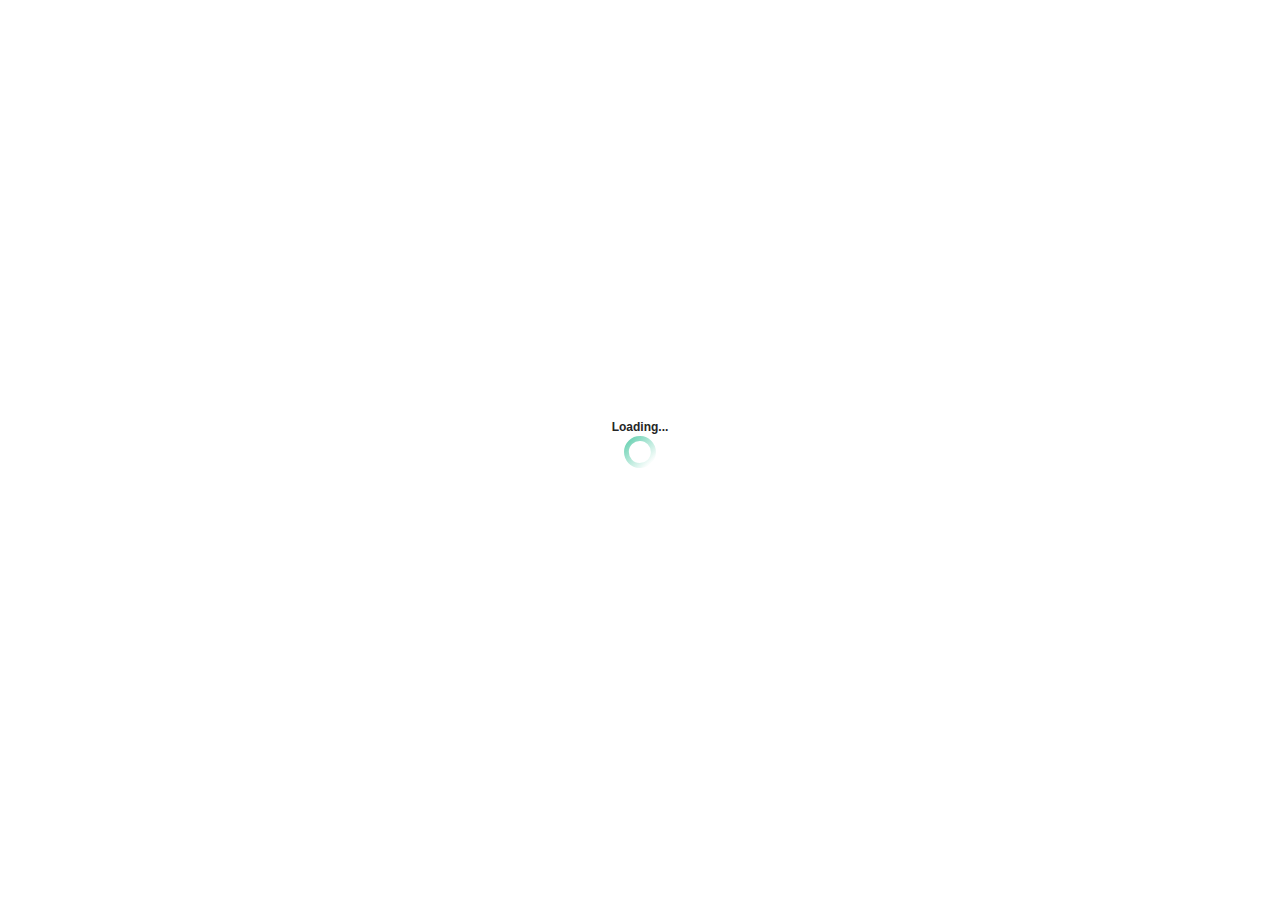
<file: index.html>
<!DOCTYPE html>
<html>

<head>
    <meta charset="utf-8">
    <title>Web Activity Time Tracker</title>
    <link href="style/webact.css" rel="stylesheet" />
    <link href="style/chart.css" rel="stylesheet" />
</head>

<body style="background-color: rgb(217, 226, 251);">
    <div id="preloader" class="preloader">
        <div class="preloader__image">
            <div class="title">Loading...</div>
        </div>
    </div>
    <svg class="height-0">
      <filter id="dropShadow">
         <feGaussianBlur in="SourceAlpha" stdDeviation="3" />
         <feOffset dx="0" dy="1" />
         <feMerge>
            <feMergeNode />
            <feMergeNode in="SourceGraphic" />
         </feMerge>
      </filter>
   </svg>
    <div id="extensionTitle">
        <h1 style="text-align:center">MindfulSurf</h1>
        <p style="text-align:center">Cultivating Digital Wellness</p>
    </div>
<div id="buttons" class="btn-block">
    <a class="active" id="btnToday" style="width: 50%;">Today</a>
    <a id="settings" style="width: 50%;">Settings</a>
    <div id='hintForUsers' class="hint-for-settings hide">
        <div id='closeHintBtn' class="close-hint">✖</div>
        <p class="title-block">In Web Activity Time Tracker you can:</p>
        <p>Set a time to block your website and several  other customization features</p>
    </div>
</div>
    <div id="stats" class="hide">
        <p class="table-header">Overall statistics</p>
        <div id="statsBlock">
            <div class="title-block">
                <div class="block-additional">
                    <div class="summary-title">First day</div>
                    <div class="value-block" id="statFirstDay"></div>
                </div>
                <div class="block-additional">
                    <div class="summary-title">Active days</div>
                    <div class="value-block" id="statActiveDays"></div>
                </div>
                <div class="block-additional">
                    <div class="summary-title">Days in total</div>
                    <div class="value-block" id="statTotalDays"></div>
                </div>
            </div>
            <div class="title-block">
                <div class="block-additional">
                    <div class="summary-title">Today</div>
                    <div class="span-time" id="statTodayTime"></div>
                </div>
                <div class="block-additional">
                    <div class="summary-title">All-time</div>
                    <div class="span-time" id="statAllDaysTime"></div>
                </div>
                <div class="block-additional">
                    <div class="summary-title">Average by active days</div>
                    <div class="span-time" id="statAverageTime"></div>
                </div>
            </div>
            <div class="title-block">
                <div class="block">
                    <div class="summary-title">Most active day<div class="tooltip today-icon"><img id="statActiveDayIcon" data-today="true" src="/icons/today.svg" height="17" class="margin-left-5"><span class="tooltiptext" id="statActiveDayTitle">Don't include the current day in the calculation of statistics</span></div></div>
                    <div class="inline-block">
                        <div class="value-block" id="statActiveDay"></div>
                        <div class="span-time" id="statActiveDayTime"></div>

                        <div class="value-block hide" id="statActiveDayWithoutCurrentDay"></div>
                        <div class="span-time hide" id="statActiveDayTimeWithoutCurrentDay"></div>
                    </div>
                </div>
                <div class="block">
                    <div class="summary-title">Most inactive day<div class="tooltip today-icon"><img id="statInActiveDayIcon" data-today="true" src="/icons/today.svg" height="17" class="margin-left-5"><span class="tooltiptext" id="statInActiveDayTitle">Don't include the current day in the calculation of statistics</span></div></div>
                    <div class="inline-block">
                        <div class="value-block" id="statInActiveDay"></div>
                        <div class="span-time" id="statInActiveDayTime"></div>

                        <div class="value-block hide" id="statInActiveDayWithoutCurrentDay"></div>
                        <div class="span-time hide" id="statInActiveDayTimeWithoutCurrentDay"></div>
                    </div>
                </div>
            </div>
        </div>
    </div>
    <div id="chart"></div>
    <div id="labelForTimeInterval" class="warning hide">
        <label>Only time intervals greater than 3 seconds are shown</label>
    </div>
    <div id="timeChart"></div>
    <div id="resultTable" class="list-of-site"></div>
    <div id="byDays" class="calendar-block"></div>

</body>

</html>

<script src="scripts/chart/d3.v4.min.js"></script>
<script src="scripts/chart/chart-core.js"></script>
<script src="scripts/storage.js"></script>
<script src="scripts/common.js"></script>
<script src="scripts/ui.js"></script>
<script src="scripts/webact.js"></script>
</file>
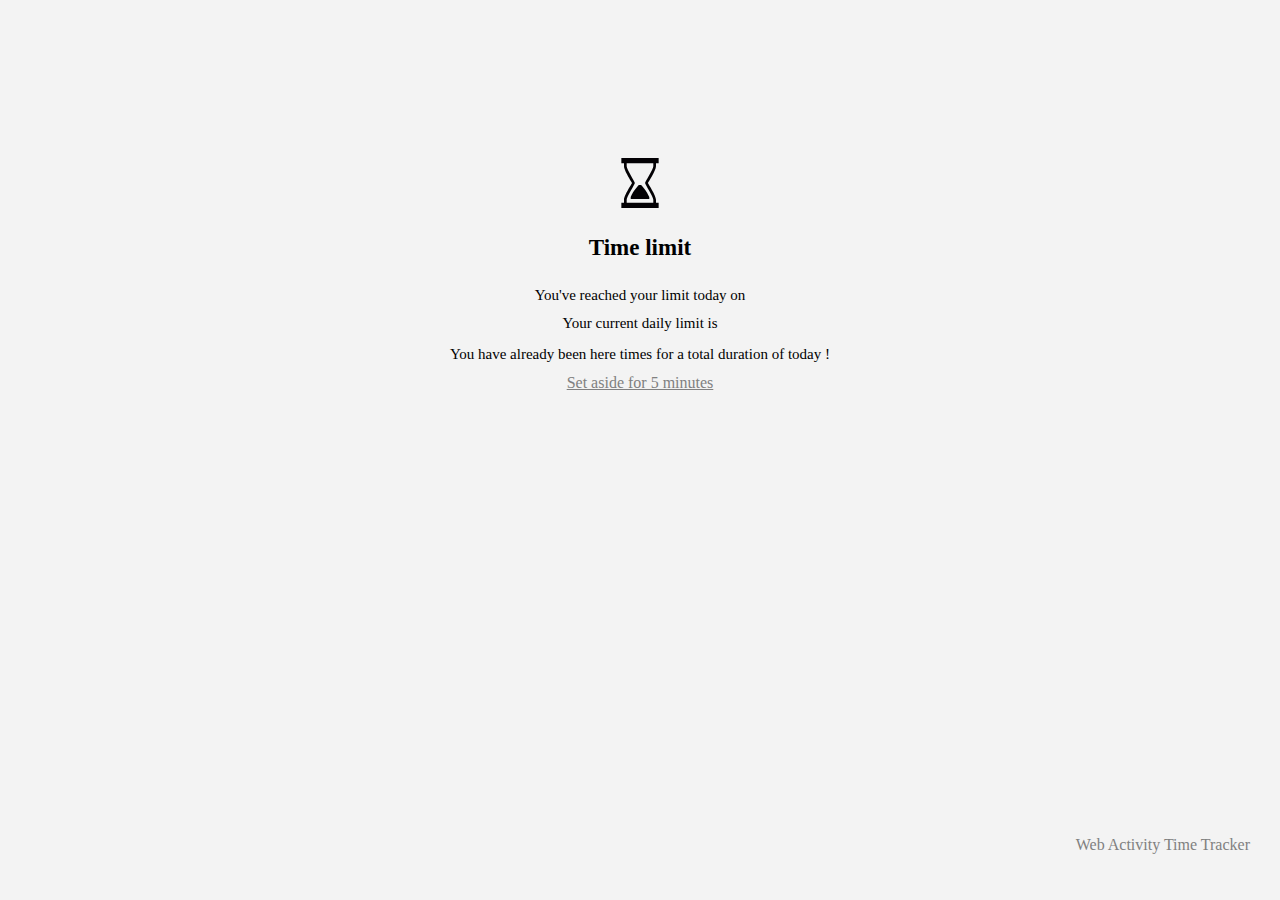
<file: block.html>
<!DOCTYPE html>
<html>

<head>
   <meta charset="utf-8">
   <title>Access to the site is limited</title>
   <link href="style/block.css" rel="stylesheet" />
   <script src="scripts/storage.js"></script>
   <script src="scripts/common.js"></script>
   <script src="scripts/block.js"></script>
</head>

<body>
   <div>
      <img src="icons/time.svg" height="50">
      <p class="title">Time limit</p>
      <div class="description">You've reached your limit today on <span id="site" class="current-site"></span></div>
      <div class="description margin-top-10">Your current daily limit is <span id="limit" class="current-limit"></span></div>

      <div class="description margin-top-10">You have already been here
         <span id="deferredCount" class="deferred-metrics"></span> times for a total duration of
         <span id="deferredTime" class="deferred-metrics"></span> today !
      </div>
      <div class="margin-top-10"><a id="deffererBtn" class="defferer-link">Set aside for 5 minutes</a></div>
   </div>
   <p class="product-title">Web Activity Time Tracker</p>
</body>

</html>
</file>
<file: style/webact.css>
body {
    font-family: "Segoe UI", Tahoma, sans-serif !important;
    color: #262626;
}

.list-of-site {
    overflow-y: auto;
}

#extensionTitle {
    margin-top: -20px;
}

.inline-flex {
    display: flex;
    height: 40px;
    margin: 10px 5px;
    box-shadow: 0 -1px 5px 0 rgb(0 0 0 / 9%), 0 1px 4px 0 rgb(0 0 0 / 12%);
    border-radius: 10px;
    padding: 5px;
}

.inline-flex:hover {
    cursor: pointer;
}

.inline-flex:hover .p-url {
    font-size: 15px;
    font-weight: 650;
}

.inline-flex:hover .span-time {
    color: rgb(0, 0, 0);
}

.inline-flex:hover .span-percentage {
    color: rgb(0, 0, 0);
    font-weight: 650;
}

.p-url {
    width: 320px;
    text-decoration: none;
    color: rgb(0, 0, 0);
    font-size: 15px;
    cursor: pointer;
    margin:0;
    font-weight: 500;
}

.p-visits {
    width: 320px;
    text-decoration: none;
    color: rgb(71, 71, 71);
    font-size: 13px;
    cursor: pointer;
    margin:0;
}

.span-total {
    width: 450px;
    text-decoration: none;
    color: rgb(0, 0, 0);
    margin-left: 5px;
    font-size: 12px;
    font-weight: 700;
    cursor: pointer;
}

#total .total-block {
    width: 344px;
    font-size: 13px;
    font-weight: 600;
}

#total .title {
    font-weight: 550;
    font-size: 12px;
    text-align: right;
}

#total .span-time {
    font-weight: 750;
    text-align: right;
}

.visits {
    text-decoration: underline;
    text-decoration-style: solid;
    /* border-bottom: 1px dotted #ccc; */
}

.span-percentage {
    color: black;
    font-size: 12px;
}

.span-time {
    color: #c5c3c3;
    font-weight: 700;
    text-align: right;
    margin-left: auto;
    margin-right: 15px;
}

.span-time .span-active-time {
    color: rgb(0, 0, 0);
}

.day-time .span-active-time {
    color: rgb(0, 0, 0);
}

.margin-left-auto {
    margin-left: auto;
}

.favicon {
    margin: 2px 7px 5px 3px;
}

hr {
    border: none;
    background-color: rgb(223, 222, 222);
    height: 2px;
}

::-webkit-scrollbar-track {
    border-radius: 10px;
    background-color: #F5F5F5;
}

::-webkit-scrollbar {
    width: 7px;
    background-color: #F5F5F5;
}

::-webkit-scrollbar-thumb {
    border-radius: 10px;
    background-color: #555;
}

.title {
    font-size: 12px;
    font-weight: 650;
    margin: 2px;
    text-align: center;
}

a {
    color: rgb(122 122 122);
    padding: 4px 5px;
    text-align: center;
    display: inline-block;
    font-size: 12px;
    font-weight: 650;
    margin: 4px 7px;
    transition-duration: 0.4s;
    cursor: pointer;
    text-decoration: none;
    text-transform: uppercase;
    border-bottom: 2px solid rgb(195, 194, 194);
    background: transparent;
    width: 20%;
}

a:hover {
    color: rgb(76, 160, 175);
    border-bottom: 2px solid rgb(76, 160, 175);
}

a.active {
    color: rgb(76, 160, 175);
    border-bottom: 2px solid rgb(76, 160, 175);
}

input[type="date"] {
    margin: 4px 6px;
    height: 22px;
}

.btn-block {
    width: 580px;
    margin-bottom: 5px;
}

.no-data {
    width: 500px;
    text-align: center;
    font-weight: 600;
    font-size: 14px;
}

.calendar-block {
    margin-top: 0px;
}

.today-icon{
    cursor:pointer;
}

.table-header {
    border-radius: 5px;
    font-weight: 600;
    font-size: 13px;
    padding: 4px;
    background-color: rgb(235, 243, 251);
    text-align: center;
    margin: 0;
}

p.table-header {
    text-align: center;
}

.day-block {
    display: inline-flex;
    width: 100%;
    height: 40px;
    cursor: pointer;
}

.day {
    width: 415px;
    font-size: 13px;
    margin-left: 15px;
    font-weight: 600;
}

.day-time {
    width: 80px;
    margin-left: auto;
    margin-right: 10px;
    font-weight: 650;
    font-size: 13px;
    color: #c5c3c3;
}

.header-title-day {
    margin-left: 5px;
}

.header-title-time {
    margin-right: 5px;
    float: right;
}

input[type='checkbox'] {
    display: none;
}

.lbl-toggle {
    font-size: 12px;
    cursor: pointer;
}

.collapsible-content {
    max-height: 0px;
    overflow-y: auto;
    transition: max-height .25s ease-in-out;
}

.toggle:checked+.lbl-toggle+.collapsible-content {
    max-height: 250px;
}

.toggle:checked+.lbl-toggle {
    border-bottom-right-radius: 0;
    border-bottom-left-radius: 0;
}

.collapsible-content .content-inner {
    background: rgba(250, 224, 66, .2);
    border-bottom: 1px solid rgba(250, 224, 66, .45);
    border-bottom-left-radius: 7px;
    border-bottom-right-radius: 7px;
    padding: 7px;
    overflow-y: auto;
    /* border-left: 3px solid rgb(151, 218, 52); */
}

.margin-left-5 {
    margin-left: 5px;
}

.tooltip {
    position: relative;
    display: inline-block;
    vertical-align: middle;
}

/* Tooltip text */

.tooltip .tooltiptext {
    font-size: 11px;
    font-weight: 500;
    visibility: hidden;
    width: 180px;
    background-color: #555;
    color: #fff;
    text-align: center;
    padding: 5px 0;
    border-radius: 6px;
    /* Position the tooltip text */
    position: absolute;
    z-index: 1;
    transform: translateX(-40%) translateY(-120%);
    /* Fade in tooltip */
    opacity: 0;
    transition: opacity 0.3s;
}

.visits.tooltip .tooltiptext {
    width: 120px;
    transform: translateX(-50%) translateY(-120%);
}

.current-url.tooltip .tooltiptext {
    width: 120px;
    transform: translateX(-50%) translateY(-120%);
}

/* Show the tooltip text when you mouse over the tooltip container */

.tooltip:hover .tooltiptext {
    visibility: visible;
    opacity: 1;
}

.block-img {
    width: 28px;
    height: 28px;
    margin: 3px 15px 5px 3px;
}

.expander {
    background-color: rgb(231, 227, 227);
    height: 20px;
    text-align: center;
    font-weight: 600;
    border-radius: 5px;
    cursor: pointer;
}

.button {
    width: 42%;
    background-color: white;
    color: rgb(195, 194, 194);
    border: 2px solid rgb(209, 207, 207);
}

.button:hover {
    background-color: white;
    color: black;
    color: rgb(76, 160, 175);
    border: 2px solid rgb(76, 160, 175);
}

.button.active {
    background-color: white;
    color: black;
    color: rgb(76, 160, 175);
    border: 2px solid rgb(76, 160, 175);
}

.hide {
    display: none;
}

.chart-btn {
    border-radius: 5px;
    background-color: transparent;
    background-repeat: no-repeat;
    background-position: 5px;
    cursor: pointer;
    height: 16px;
    padding-left: 16px;
    vertical-align: middle
}

.chart-btn-donut {
    background-image: url(/icons/pie-chart.png);
}

.chart-btn-heatmap {
    background-image: url(/icons/heat-map-16.png);
}

#statsBlock {
    color: #9b9b9b;
    font-size: 13px;
}

#statsBlock .block {
    width: 45%;
    display: inline-block;
    text-align: center;
}

#statsBlock .summary-title {
    background: #dbdbdb;
    border: #dbdbdb 1px solid;
    border-radius: 10px;
    color: #919191;
    padding: 2px;
}

#statsBlock .block-additional {
    width: 30%;
    display: inline-block;
    text-align: center;
    height: 55px;
}

#statsBlock .span-time {
    font-weight: 600;
    text-align: center !important;
    height: 35px;
}

#statsBlock .span-time-active {
    font-weight: 600;
}

#statsBlock .title-block {
    margin-left: 10%;
    margin-top: 5px;
}

#statsBlock .value-block {
    color: black;
    font-weight: 600;
}

#statsBlock .inline-block {
    display: inline-block;
}

#statsBlock .most-active-days-title {
    width: 50%;
    display: inline-block;
}

#statsBlock .most-active-days-value {
    display: inline-block;
    margin-left: 20%;
    vertical-align: top;
}

.warning {
    color: #9b9b9b;
    font-size: 13px;
    text-align: center;
}

.preloader {
    position: fixed;
    left: 0;
    top: 0;
    right: 0;
    bottom: 0;
    overflow: hidden;
    background: #fff;
    z-index: 1001;
}

.preloader__image {
    position: relative;
    top: 50%;
    left: 50%;
    width: 64px;
    height: 64px;
    margin-top: -32px;
    margin-left: -32px;
    background: url(/icons/preloader.svg) no-repeat 50% 50%;
}

.loaded_hiding .preloader {
    transition: 0.3s opacity;
    opacity: 0;
}

.loaded .preloader {
    display: none;
}

.hint-for-settings {
    background: rgba(62, 155, 192, 1);
    border-radius: 5px;
    top: 135px; /* Adjusted to move down by 50px */
    color: #fff;
    right: 2%;
    padding: 5px 15px;
    position: absolute;
    z-index: 98;
    width: 300px;
    height: 100px;
}

.hint-for-settings::before {
    border: solid;
    border-color: rgba(62, 155, 192, 1) transparent;
    border-width: 0 10px 10px 10px;
    top: -10px; /* Adjusted to move down by 50px */
    content: "";
    left: 75%;
    position: absolute;
    z-index: 99;
}

.close-hint {
    position: absolute;
    top: 10px; /* Adjusted to move down by 50px */
    right: 10px;
    cursor: pointer;
}


.arrow {
    color: yellow;
}

.dark-mode {
    color: #ffffff !important;
    background-color: #121212 !important;
}

.dark-mode .span-active-time {
    color: #ffffff;
}

.dark-mode .p-url {
    color: #ffffff;
}

.dark-mode .table-header {
    color: #ffffff;
    background-color: #838383;
}

.dark-mode .inline-flex:hover .span-percentage {
    color: #ffffff;
}

.dark-mode .span-percentage {
    color: #ffffff;
}

.dark-mode .block .value-block {
    color: #ffffff !important;
}

.dark-mode .inline-flex:hover .span-time {
    color: #ffffff;
}

.dark-mode .inline-flex .p-visits {
    color: #ffffff;
}

.dark-mode .inline-flex:hover .p-visits {
    color: #ffffff;
}

.dark-mode .span-time {
    color: #a5a5a5;
}

.dark-mode .summary-title {
    color: #000000 !important;
}

.dark-mode .value-block{
    color: #ffffff !important;
}

.btn-block {
    display: flex;
}
</file>
<file: style/chart.css>
/*Styling for the lines connecting the labels to the slices*/
polyline{
    opacity: .3;
    stroke: black;
    stroke-width: 2px;
    fill: none;
}

/* Make the percentage on the text labels bold*/
.labelName tspan {
    font-style: normal;
    font-weight: 700;
}

/* In biology we generally italicise species names. */
.labelName {
    font-size: 1.1em;
}

tspan{
    font-size: 1.2em;
    font-weight: 600;
}

.siteName{
    font-size: 1em !important;
    font-weight: 400 !important;
}

.percentageValue{
    font-size: 1.8em !important;
    font-weight: 600 !important;
}

g.slices > path:hover{
  transform: translate(0,-1px);
  filter: url(#dropShadow);
  transition: transform .1s;
} 

g.slices > path.mouse-over{
  transform: translate(0,-1px);
  filter: url(#dropShadow);
  transition: transform .1s;
}

/*styles for chart of days*/
.axis path,
.axis line {
  fill: none;
  stroke: #000;
  shape-rendering: crispEdges;
}

.bar {
  fill: orange;
}

.bar:hover {
  fill: orangered ;
}

.x.axis path {
  display: none;
}

.d3-tip {
  font-size: 11px;
  line-height: 1;
  font-weight: bold;
  padding: 7px;
  background: rgba(0, 0, 0, 0.8);
  color: #fff;
  border-radius: 2px;
}

/* Creates a small triangle extender for the tooltip */
.d3-tip:after {
  box-sizing: border-box;
  display: inline;
  font-size: 10px;
  line-height: 1;
  color: rgba(0, 0, 0, 0.8);
  content: "\25BC";
  position: absolute;
  text-align: center;
  right:0;
}

/* Style northward tooltips differently */
.d3-tip.n:after {
  margin: -1px 0 0 0;
  top: 100%;
  left: 0;
}

.red-label{
  color:red;
}

.height-0{
  height: 0 !important;
}

.grid .tick {
  stroke: lightgrey;
  opacity: 0.1;
}
.grid path {
    stroke-width: 0;
}

body{
  min-height: 250px;
}
</file>
<file: style/block.css>
body{
    padding: 150px;
    text-align: center;
    background-color: rgb(243, 243, 243)
}

.title{
    font-size: 23px;
    font-weight: 600;
}

.description{
    font-size: 15px;
    font-weight: 400;
}

.current-site{
    font-size: 18px;
    font-weight: 500;
    color: rgb(202, 48, 48);
}

.current-limit{
    font-weight: 500;
    color: rgb(128, 128, 128);
}

.margin-top-10{
    margin-top: 10px;
}

.product-title{
    font-size: 16px;
    color: rgb(128, 128, 128);
    position: absolute;
    bottom: 30px;
    right: 30px;
}

.defferer-link{
    color: gray;
    text-decoration: underline;
    cursor: pointer;
}

.deferred-metrics{
    font-weight: 500;
    font-size: 1.2rem;
    color: rgb(202, 48, 48);
}
</file>
